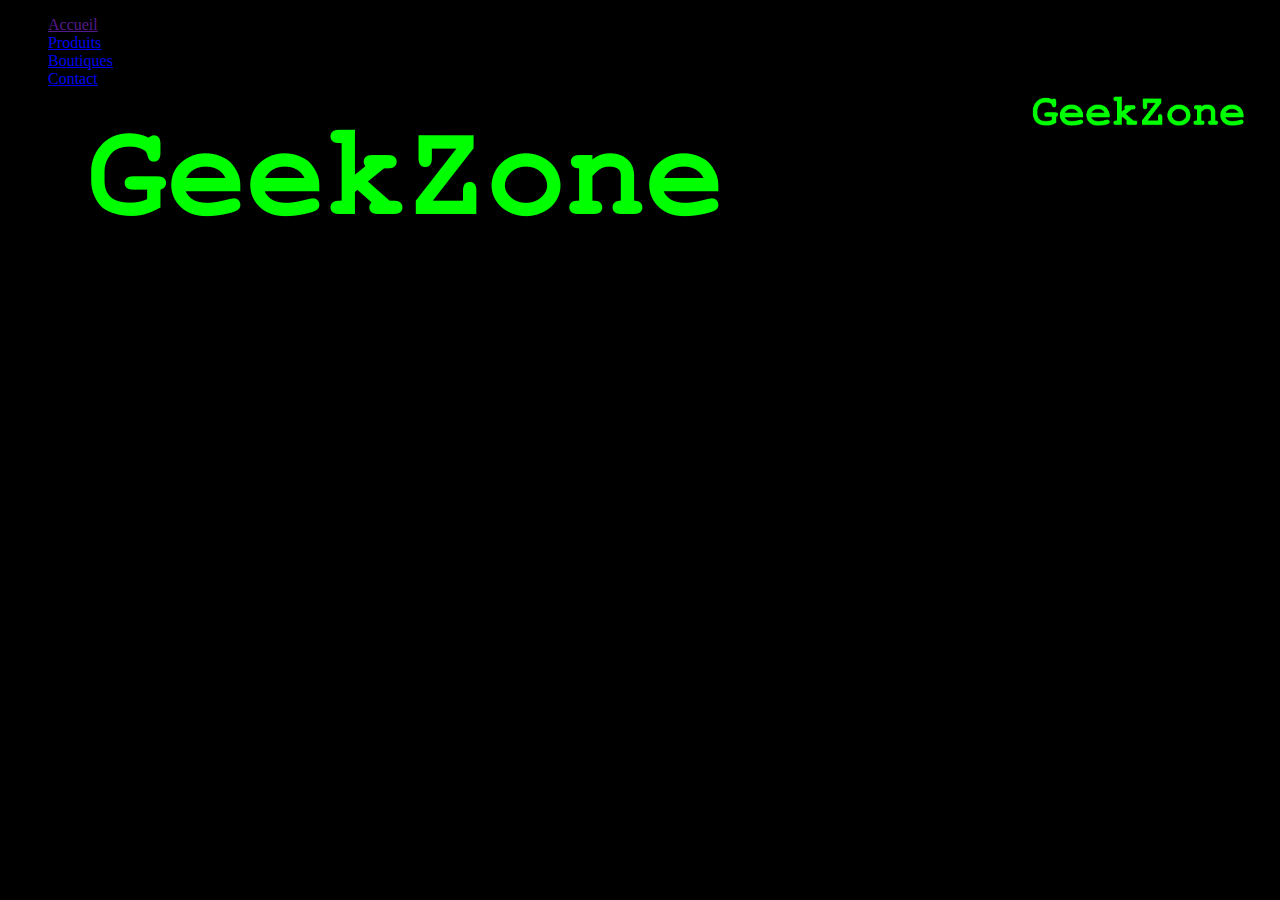
<file: index.html>
<!doctype html>
<html lang="fr">
<head>
  <meta charset="utf-8">
  <title>GeekZone</title>
  <meta name="viewport" content="width=device-width, initial-scale=1">
  <base href="./">
  <link rel="icon" type="image/x-icon" href="favicon.ico">
  <link rel="stylesheet" href="https://bootswatch.com/3/lumen/bootstrap.min.css" />
</head>
<body class="black">


<style type="text/css">

  body{
    background-color: black;
  }
  .labeling{
    font-size :24px;
  }
  td{
    font-size: 24px;
  }
  .img{
    text-align: left;
  }
  .text{
    text-align:left;
  }

</style>

<!-- Navigation -->
<ul class="nav nav-pills black">
  <li><a class="margin1 btn btn-success" href="">Accueil</a></li>
  <li><a class="margin1 btn btn-success" href="ShowProduit.php">Produits</a></li>
  <li><a class="margin1 btn btn-success" href="ShowBoutique.php">Boutiques</a></li>
  <li><a class="margin1 btn btn-success" href="#">Contact</a></li>
  <img src="Images/Geekzone_Logo.png" height="50px" align="right">
</ul>

<div class="imgdiv black">
	<img class="black" src="Images/Geekzone_Logo.png">
</div>

<div>
	<h1>Bienvenue sur le site de <b class="text-success">GeekZone</b> !</h1>
	<p>
	  Nous vous souhaitons la bienvenue sur le site officiel de <b class="text-success">GeekZone</b>.
	  La directrice de la société, Mme Guillen, a voulu mettre en place ce site afin que vous puissiez rester informé sur les produits en ventes dans 7 boutiques !
	</p>

	<h1><b class="text-success">GeekZone</b> c'est quoi ?</h1>
	<p>
	  <b class="text-success">GeekZone</b> est une chaîne de boutique d'articles geek en tout genre !
	  Mais, un geek c'est quoi ? Et bien, c'est une personne passionnée par les nouveautés techniques, et particulièrement par l'informatique, l'internet, les jeux vidéo.
	</p>
</div>

</body>
</html>
</file>
